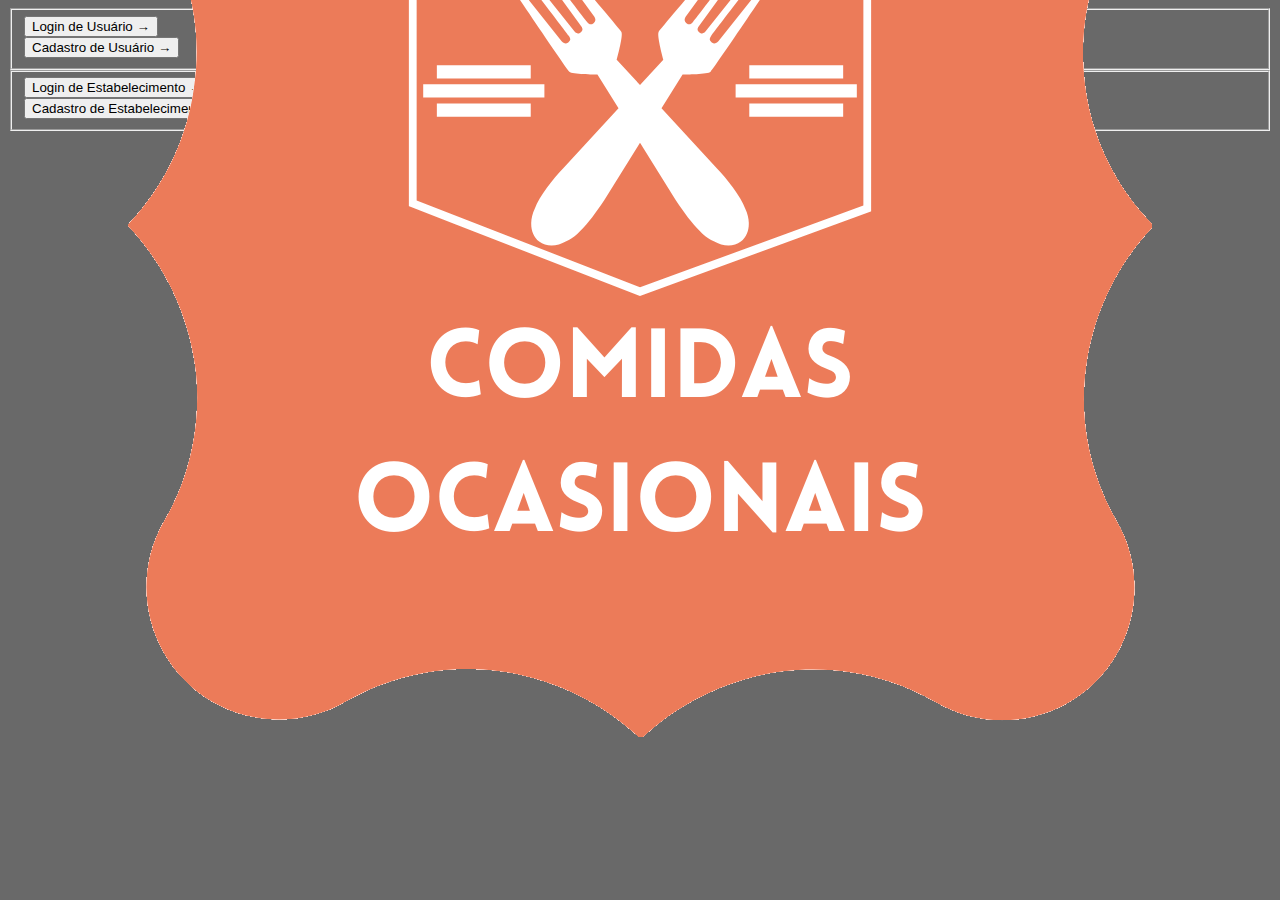
<file: index.html>
<!DOCTYPE html>
<html lang="pt">
<head>
  <meta charset="UTF-8">
  <meta http-equiv="X-UA-Compatible" content="IE=edge">
  <meta name="viewport" content="width=device-width, initial-scale=1.0">
  <title>Comidas Ocasional</title>
  <link rel="icon" href="/src/pages/resources/icon.png">
  <link rel="stylesheet" href="/src/main/style.css">
  <script src="https://code.jquery.com/jquery-3.2.1.min.js"></script>
</head>
<body>
  
    <div>
      <a href="https://bit.ly/LinkMuitoLegal"><img src="/src/pages/resources/logo.png" class="ComOcaIMG"></a>
    </div>

    <div class="grid">

      <fieldset class="group">

        <div class="grid">
          <a href="/src/Pages/loginCliente.html" class="Button" name="Login">
            <input type="button" value="Login de Usuário →" class="Button">
          </a>
        </div>
        
        <div class="grid">
          <a href="/src/pages/cadastroCliente.html" class="Button" name="cadasusua">
            <input type="button" value="Cadastro de Usuário →" class="Button">
          </a>
        </div>

      </fieldset>
      
      <fieldset class="group">

        <div class="grid">
          <a href="/src/Pages/loginEstabelecimento.html" class="Button">
            <input type="button" value="Login de Estabelecimento →" class="Button">
          </a>
        </div>
  
        <div class="grid">
          <a href="/src/pages/cadastroEstabelecimento.html" class="Button" name="cadasesta">
            <input type="button" value="Cadastro de Estabelecimento →" class="Button">
          </a>
        </div>

      </fieldset>

      </div>
      <script></script>
</body>
</html>
</file>
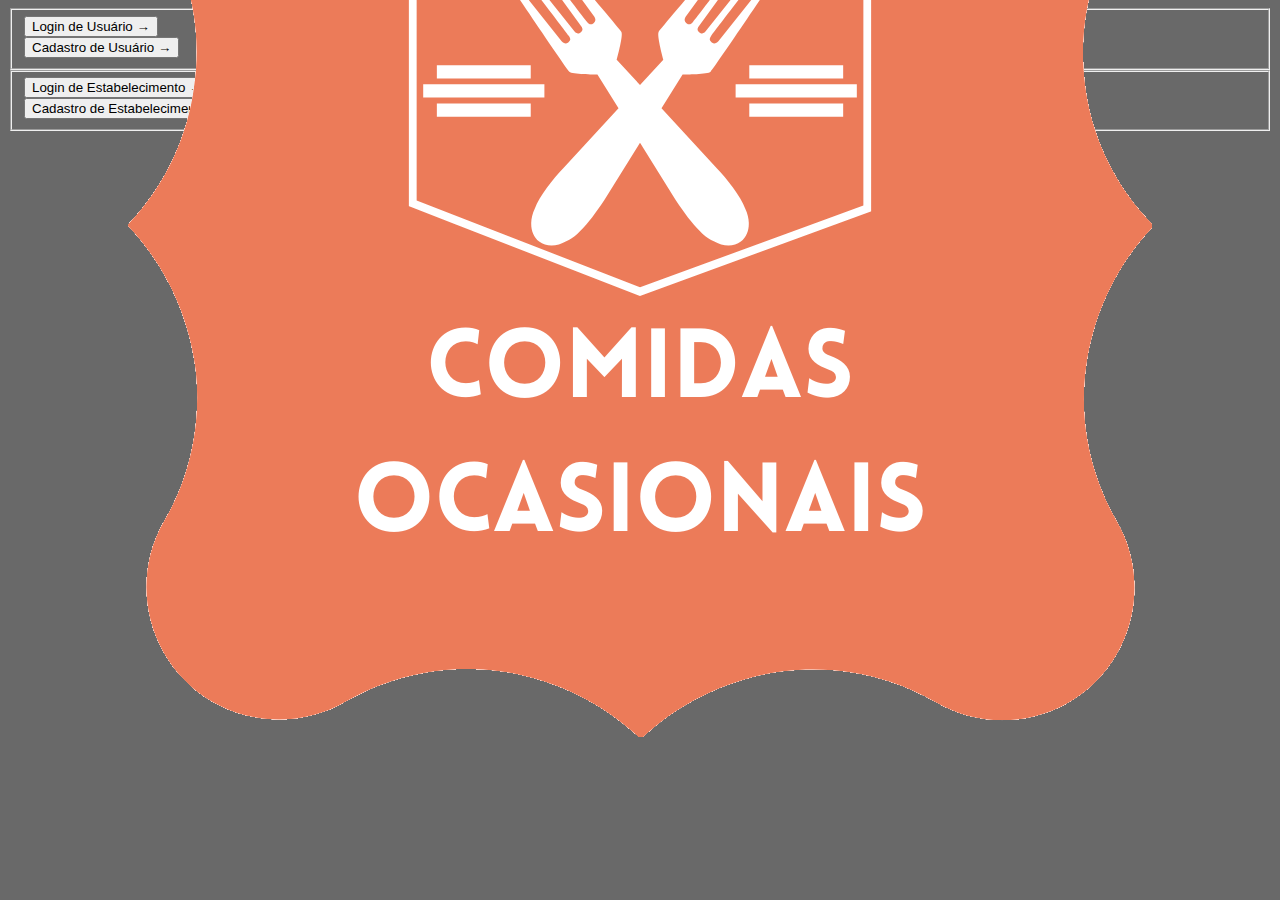
<file: src/main/index.html>
<!DOCTYPE html>
<html lang="pt">
<head>
  <meta charset="UTF-8">
  <meta http-equiv="X-UA-Compatible" content="IE=edge">
  <meta name="viewport" content="width=device-width, initial-scale=1.0">
  <title>Comidas Ocasional</title>
  <link rel="icon" href="/src/pages/resources/icon.png">
  <link rel="stylesheet" href="./style.css">
  <script src="https://code.jquery.com/jquery-3.2.1.min.js"></script>
</head>
<body>
  
    <div>
      <a href="https://bit.ly/LinkMuitoLegal"><img src="/src/pages/resources/logo.png" class="ComOcaIMG"></a>
    </div>

    <div class="grid">

      <fieldset class="group">

        <div class="grid">
          <a href="/src/Pages/loginCliente.html" class="Button" name="Login">
            <input type="button" value="Login de Usuário →" class="Button">
          </a>
        </div>
        
        <div class="grid">
          <a href="/src/pages/cadastroCliente.html" class="Button" name="cadasusua">
            <input type="button" value="Cadastro de Usuário →" class="Button">
          </a>
        </div>

      </fieldset>
      
      <fieldset class="group">

        <div class="grid">
          <a href="/src/Pages/loginEstabelecimento.html" class="Button">
            <input type="button" value="Login de Estabelecimento →" class="Button">
          </a>
        </div>
  
        <div class="grid">
          <a href="/src/pages/cadastroEstabelecimento.html" class="Button" name="cadasesta">
            <input type="button" value="Cadastro de Estabelecimento →" class="Button">
          </a>
        </div>

      </fieldset>

      </div>
      <script></script>
</body>
</html>
</file>
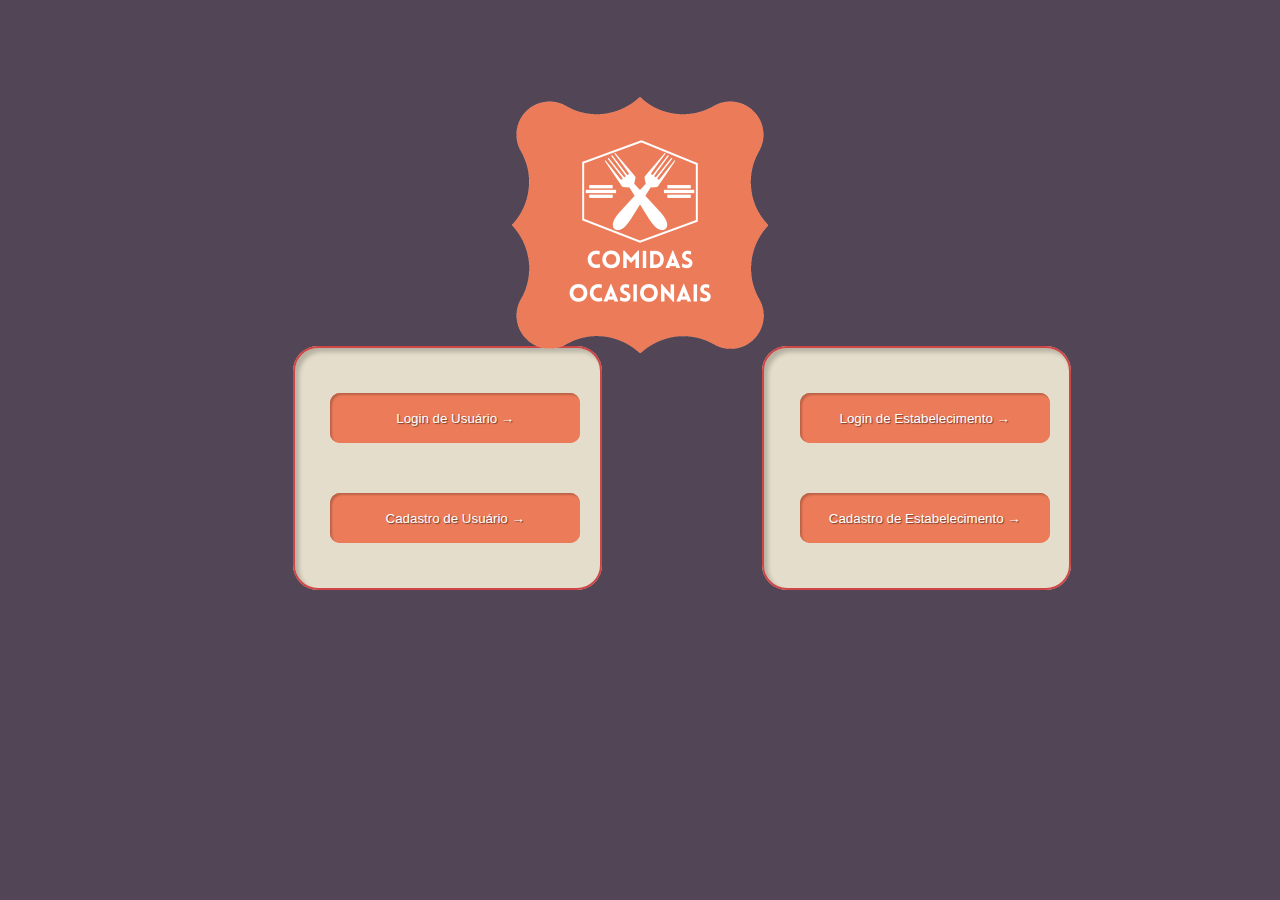
<file: src/main/webapp/index.html>
<!DOCTYPE html>
<html lang="pt">
<head>
  <meta charset="UTF-8">
  <meta http-equiv="X-UA-Compatible" content="IE=edge">
  <meta name="viewport" content="width=device-width, initial-scale=1.0">
  <title>Comidas Ocasional</title>
  <link rel="icon" href="./view/resources/icon.png">
  <link rel="stylesheet" href="style.css">
  <script src="https://code.jquery.com/jquery-3.2.1.min.js"></script>
</head>
<body>
  
    <div>
      <a href="https://bit.ly/LinkMuitoLegal"><img src="./view/resources/logo.png"class="ComOcaIMG"></a>
    </div>

    <div class="grid">

      <fieldset class="group">

        <div class="grid">
          <a href="./view/loginCliente.html" class="Button" name="Login">
            <input type="button" value="Login de Usuário →" class="Button">
          </a>
        </div>
        
        <div class="grid">
          <a href="./view/cadastroCliente.html" class="Button" name="cadasusua">
            <input type="button" value="Cadastro de Usuário →" class="Button">
          </a>
        </div>

      </fieldset>
      
      <fieldset class="group">

        <div class="grid">
          <a href="./view/loginEstabelecimento.html" class="Button">
            <input type="button" value="Login de Estabelecimento →" class="Button">
          </a>
        </div>
  
        <div class="grid">
          <a href="./view/cadastroEstabelecimento.html" class="Button" name="cadasesta">
            <input type="button" value="Cadastro de Estabelecimento →" class="Button">
          </a>
        </div>

      </fieldset>

      </div>
      <script></script>
</body>
</html>
</file>
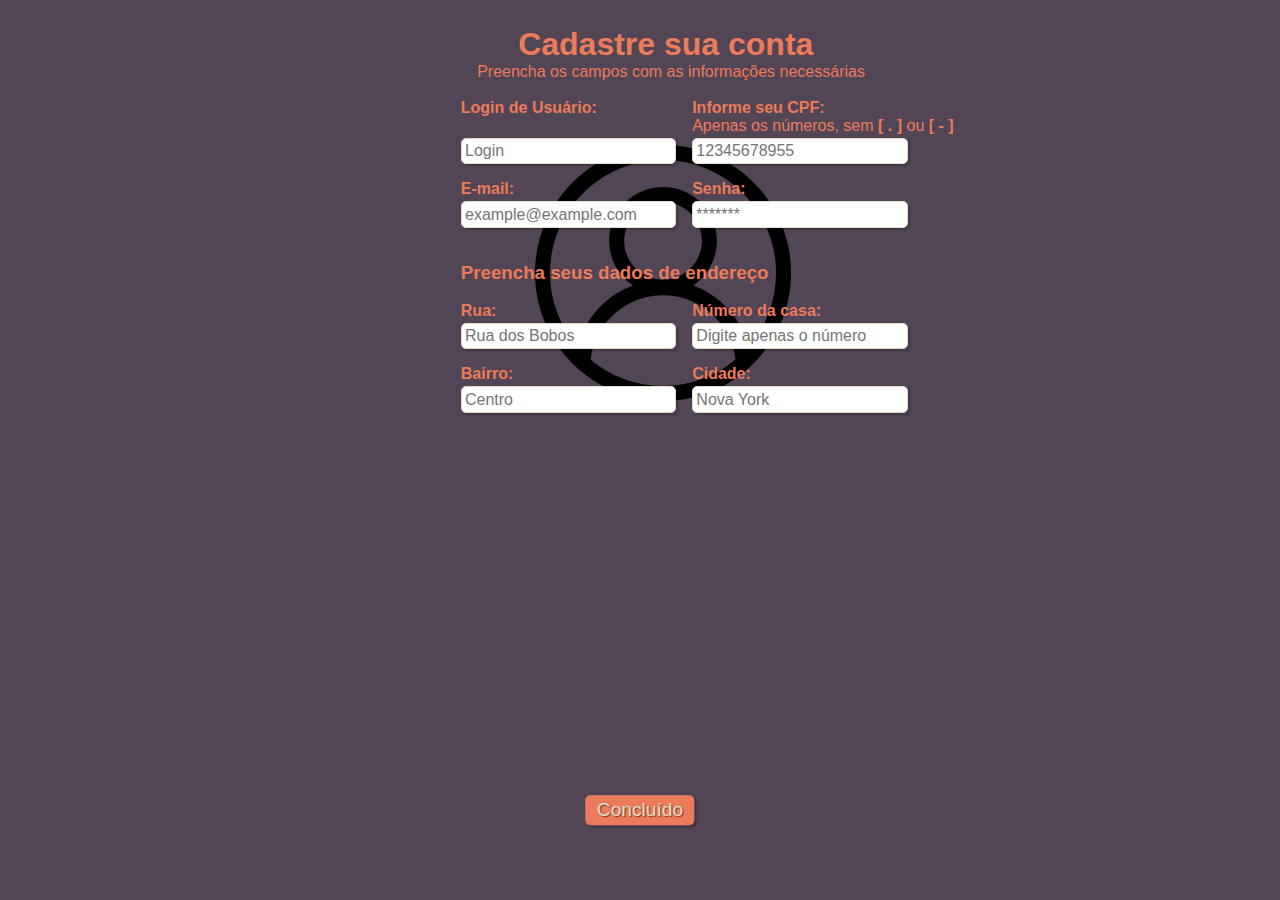
<file: src/Pages/cadastroCliente.html>
<!DOCTYPE html>
<html lang="pt">
<head>
    <meta charset="UTF-8">
    <meta http-equiv="X-UA-Compatible" content="IE=edge">
    <meta name="viewport" content="width=device-width, initial-scale=1.0">
    <title>Cadastro Usuário</title>
    <link rel="icon" href="/src/pages/resources/icon.png">
    <link rel="stylesheet" href="/src/pages/styles/cadastroCliente.css">
</head>
<body>
    <div>
        <h1 id="title">Cadastre sua conta</h1>
        <p id="caption">Preencha os campos com as informações necessárias</p>
        <br>
    </div>
    <form>
        
        <fieldset class="group">
            
            <div class="comoca">
                <label for="login"><strong>Login de Usuário:</strong></label>
                <br>
                <input type="text" name="login" id="login" placeholder="Login" required>
            </div>
            
            <div class="comoca">
                <label for="cpf"><strong>Informe seu CPF:</strong><br>Apenas os números, sem <strong>[ . ]</strong> ou <strong>[ - ]</strong></label>
                <input type="text" name="cpf" id="cpf" pattern="\d{11}" placeholder="12345678955" required>
            </div>
            
        </fieldset>
        
        <fieldset class="group">
            
            <div class="comoca">
                <label for="email"><strong>E-mail:</strong></label>
                <input type="email" name="email" id="email" placeholder="example@example.com" required>
            </div>
            <div class="comoca">
                <label for="password"><strong>Senha:</strong></label>
                <input type="password" name="password" id="password" placeholder="*******" required>
            </div>

        </fieldset>

        <br>
        
        <div>
            <h3 id="address">Preencha seus dados de endereço</h3>
        </div>

        <br>

        <fieldset class="group">

            <div class="comoca">
                <label for="street"><strong>Rua:</strong></label>
                <input type="text" name="street" id="street" placeholder="Rua dos Bobos" required>
            </div>

            <div class="comoca">
                <label for="houseNum"><strong>Número da casa:</strong></label>
                <input type="text" name="houseNum" id="houseNum" placeholder="Digite apenas o número" required>
            </div>
            
        </fieldset>
        
        <fieldset class="group">

            <div class="comoca">
                <label for="district"><strong>Bairro:</strong></label>
                <input type="text" name="district" id="district" placeholder="Centro" required>
            </div>
            
            <div class="comoca">
                <label for="city"><strong>Cidade:</strong></label>
                <input type="text" name="city" id="city" placeholder="Nova York" required>
            </div>
            
        </fieldset>
        
        <button class="button" type="submit" onsubmit="">Concluído</button> 

    </form>
</body>
</html>
</file>
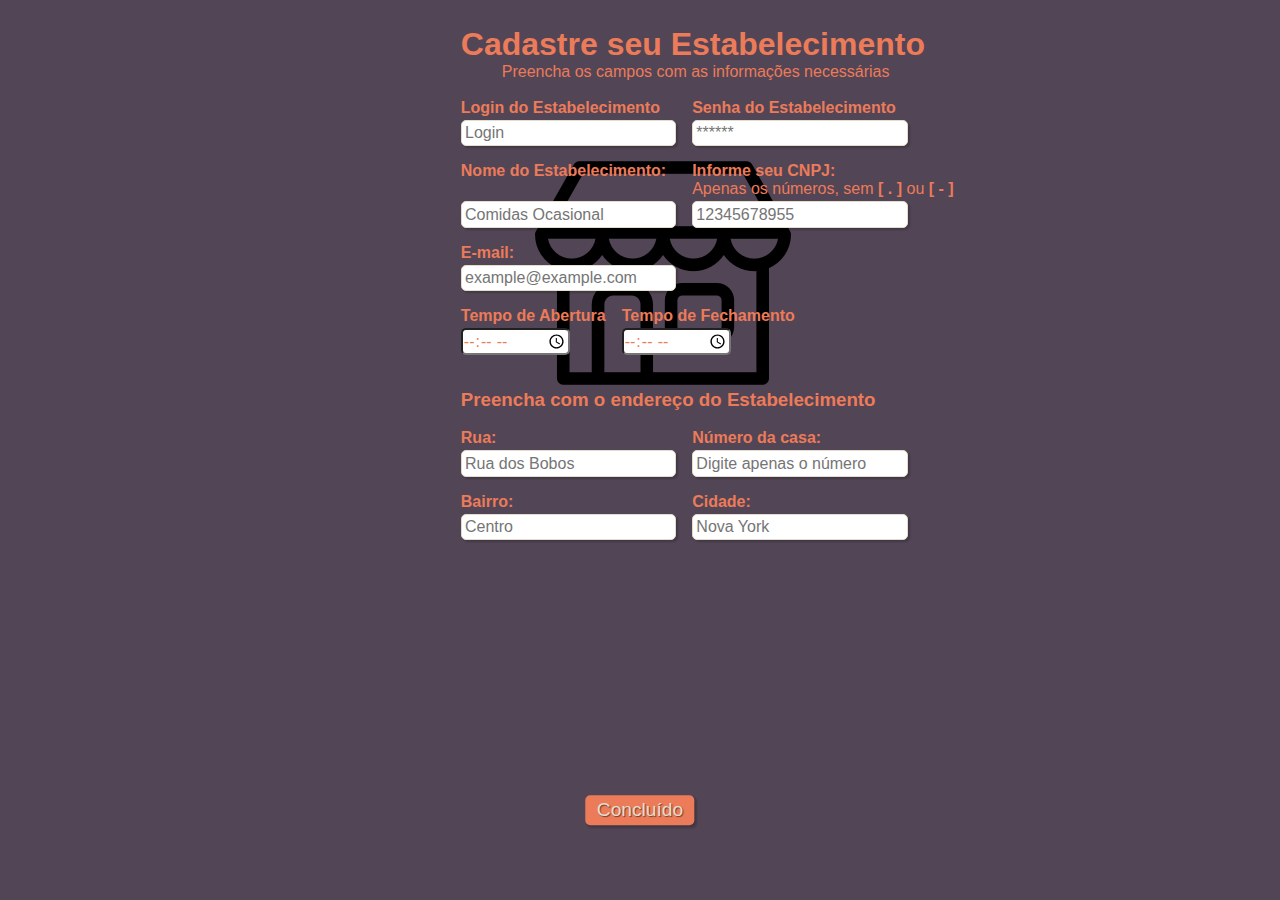
<file: src/Pages/cadastroEstabelecimento.html>
<!DOCTYPE html>
<html lang="pt">
<head>
    <meta charset="UTF-8">
    <meta http-equiv="X-UA-Compatible" content="IE=edge">
    <meta name="viewport" content="width=device-width, initial-scale=1.0">
    <title>Cadastre seu Estabelecimento</title>
    <link rel="icon" href="/src/pages/resources/icon.png">
    <link rel="stylesheet" href="/src/pages/styles/cadastroEstabelecimento.css">
</head>
  <body>
    <div>
        <h1 id="title">Cadastre seu Estabelecimento</h1>
        <p id="caption">Preencha os campos com as informações necessárias</p>
        <br>
    </div>
    <form>
        <fieldset class="group">
            
            <div class="comoca">
                <label for="login"><strong>Login do Estabelecimento</strong><br></label>
                <input type="text" name="login" id="login" placeholder="Login" required>
            </div>

            <div class="comoca">
                <label for="senha"><strong>Senha do Estabelecimento</strong><br></label>
                <input type="password" name="senha" id="senha" placeholder="******" required>
            </div>
        </fieldset>

        <fieldset class="group">

            <div class="comoca">
                <label for="name"><strong>Nome do Estabelecimento:</strong></label>
                <br>
                <input type="text" name="name" id="name" placeholder="Comidas Ocasional" required>
            </div>

            <div class="comoca">
                <label for="cpnj"><strong>Informe seu CNPJ:</strong><br>Apenas os números, sem <strong>[ . ]</strong> ou <strong>[ - ]</strong></label>
               <input type="text" name="cnpj" id="cnpj" pattern="\d{11}" placeholder="12345678955" required>
            </div>
            
        </fieldset>

        <fieldset class="group">

            <div class="comoca">
                <label for="email"><strong>E-mail:</strong></label>
                <input type="email" name="email" id="email" placeholder="example@example.com" required>
            </div>

        </fieldset>

        <fieldset class="group">

            <div class="comoca">
                <label for="opentime"><strong>Tempo de Abertura</strong></label>
                <input type="time" name="opentime" id="opentime" required>
            </div>
    
            <div class="comoca">
                <label for="closetime"><strong>Tempo de Fechamento</strong></label>
                <input type="time" name="closetime" id="closetime" required>
            </div>

        </fieldset>

        <br>

        <div>
            <h3 id="address">Preencha com o endereço do Estabelecimento</h3>
        </div>

        <br>
        
        <fieldset class="group">

            <div class="comoca">
                <label for="street"><strong>Rua:</strong></label>
                <input type="text" name="street" id="street" placeholder="Rua dos Bobos" required>
            </div>
    
            <div class="comoca">
                <label for="houseNum"><strong>Número da casa:</strong></label>
                <input type="text" name="houseNum" id="houseNum" placeholder="Digite apenas o número" required>
            </div>

        </fieldset>

        <fieldset class="group">

            <div class="comoca">
                <label for="district"><strong>Bairro:</strong></label>
                <input type="text" name="district" id="district" placeholder="Centro" required>
            </div>
    
            <div class="comoca">
                <label for="city"><strong>Cidade:</strong></label>
                <input type="text" name="city" id="city" placeholder="Nova York" required>
            </div>
            
        </fieldset>

        <button class="button" type="submit" onsubmit="">Concluído</button> 
    </form>
    
  </body>
</html>
</file>
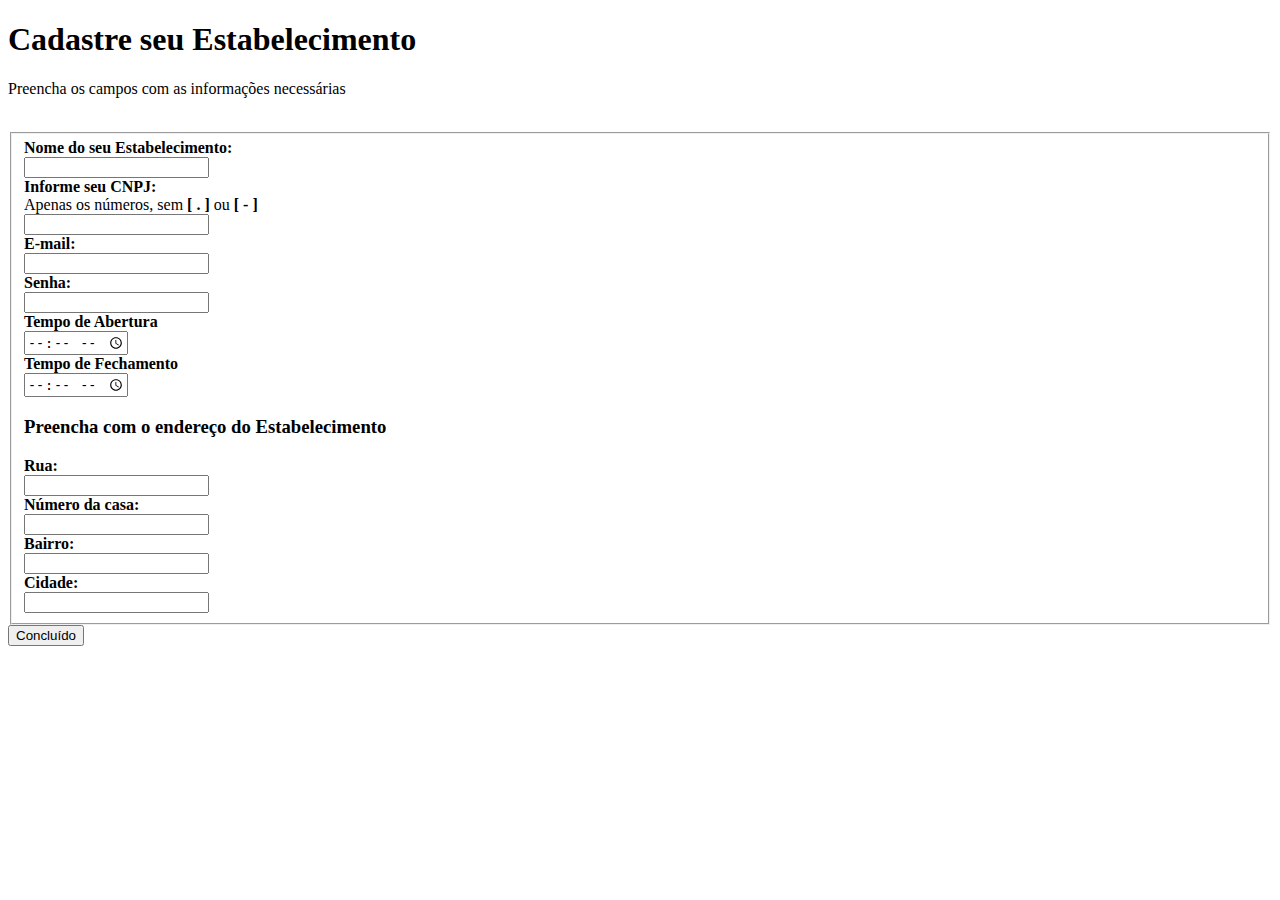
<file: src/Pages/cadastroEtabelecimento.html>
<!DOCTYPE html>
<html lang="pt">
<head>
    <meta charset="UTF-8">
    <meta http-equiv="X-UA-Compatible" content="IE=edge">
    <meta name="viewport" content="width=device-width, initial-scale=1.0">
    <title>Cadastre seu Estabelecimento</title>
    <link rel="icon" href="src/main/icon.png">
</head>
  <body>
    <div>
        <h1 id="title">Cadastre seu Estabelecimento</h1>
        <p id="caption">Preencha os campos com as informações necessárias</p>
        <br>
    </div>
    <form>
        <fieldset class="group">
            <div class="comoca">
                <label for="login"><strong>Nome do seu Estabelecimento:</strong><br></label>
                <input type="text" name="login" id="login" required>
            </div>
            <div class="comoca">
                <label for="cpnj"><strong>Informe seu CNPJ:</strong><br>Apenas os números, sem <strong>[ . ]</strong> ou <strong>[ - ]</strong><br></label>
               <input type="text" name="cnpj" id="cnpj" pattern="\d{11}" required>
            </div>
            <div class="comoca">
                <label for="email"><strong>E-mail:</strong><br></label>
                <input type="email" name="email" id="email" required>
            </div>
            <div class="comoca">
                <label for="password"><strong>Senha:</strong><br></label>
                <input type="password" name="password" id="password" required>
            </div>
            <div class="comoca">
                <label for="opentime"><strong>Tempo de Abertura</strong><br></label>
                <input type="time" name="opentime" id="opentime" required>
            </div>
            <div class="comoca">
                <label for="closetime"><strong>Tempo de Fechamento</strong><br></label>
                <input type="time" name="closetime" id="closetime" required>
            </div>
            <div>
                <h3 id="address">Preencha com o endereço do Estabelecimento</h3>
            </div>
            <div class="comoca">
                <label for="street"><strong>Rua:</strong><br></label>
                <input type="text" name="street" id="street" required>
            </div>
            <div class="comoca">
                <label for="houseNum"><strong>Número da casa:</strong><br></label>
                <input type="text" name="houseNum" id="houseNum" required>
            </div>
            <div class="comoca">
                <label for="district"><strong>Bairro:</strong><br></label>
                <input type="text" name="district" id="district" required>
            </div>
            <div class="comoca">
                <label for="city"><strong>Cidade:</strong><br></label>
                <input type="text" name="city" id="city" required>
        </fieldset>
        <button class="button" type="submit" onsubmit="">Concluído</button> 
    </form>
  </body>
</html>
</file>
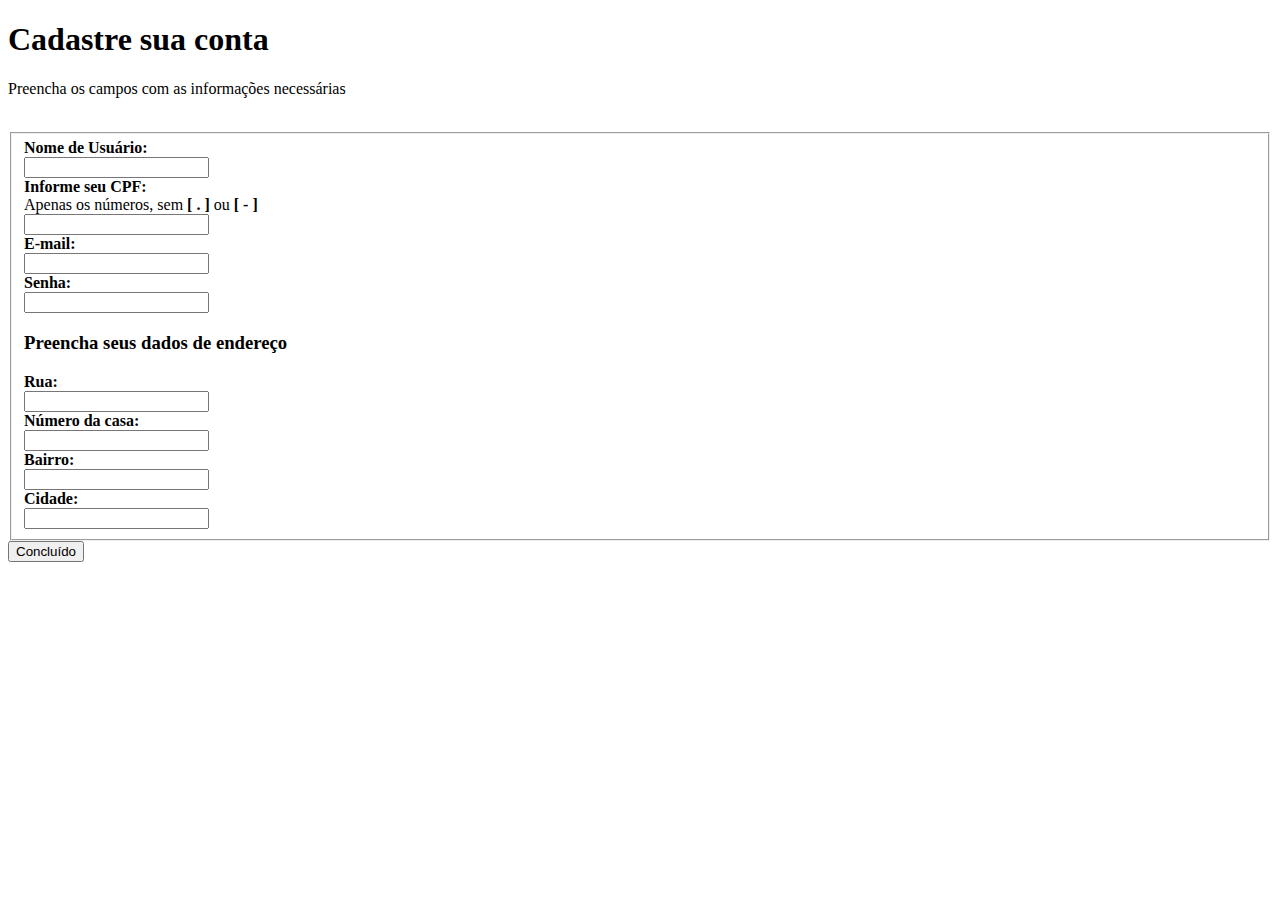
<file: src/Pages/html/cadastroCliente.html>
<!DOCTYPE html>
<html lang="pt">
<head>
    <meta charset="UTF-8">
    <meta http-equiv="X-UA-Compatible" content="IE=edge">
    <meta name="viewport" content="width=device-width, initial-scale=1.0">
    <title>Cadastro Usuário</title>
    <link rel="icon" href="./main/icon.png">
</head>
<body>
    <div>
        <h1 id="title">Cadastre sua conta</h1>
        <p id="caption">Preencha os campos com as informações necessárias</p>
        <br>
    </div>
    <form>
        <fieldset class="group">
            <div class="comoca">
                <label for="login"><strong>Nome de Usuário:</strong><br></label>
                <input type="text" name="login" id="login" required>
            </div>
            <div class="comoca">
                <label for="cpf"><strong>Informe seu CPF:</strong><br>Apenas os números, sem <strong>[ . ]</strong> ou <strong>[ - ]</strong><br></label>
               <input type="text" name="cpf" id="cpf" pattern="\d{11}" required>
            </div>
            <div class="comoca">
                <label for="email"><strong>E-mail:</strong><br></label>
                <input type="email" name="email" id="email" required>
            </div>
            <div class="comoca">
                <label for="password"><strong>Senha:</strong><br></label>
                <input type="password" name="password" id="password" required>
            </div>
            <div>
                <h3 id="address">Preencha seus dados de endereço</h3>
            </div>
            <div class="comoca">
                <label for="street"><strong>Rua:</strong><br></label>
                <input type="text" name="street" id="street" required>
            </div>
            <div class="comoca">
                <label for="houseNum"><strong>Número da casa:</strong><br></label>
                <input type="text" name="houseNum" id="houseNum" required>
            </div>
            <div class="comoca">
                <label for="district"><strong>Bairro:</strong><br></label>
                <input type="text" name="district" id="district" required>
            </div>
            <div class="comoca">
                <label for="city"><strong>Cidade:</strong><br></label>
                <input type="text" name="city" id="city" required>
            </div>
        </fieldset>
        <button class="button" type="submit" onsubmit="">Concluído</button> 
    </form>
</body>
</html>
</file>
<file: src/main/style.css>
body {
    background-color: 	#696969;
}

form {
    background-color: 	#808080;
    border-radius: 10px;
    color: #DCDCDC;
    position: absolute;
    top: 65%;
    left: 50%;
    transform: translate(-50%, -50%);
    align-items: center;
}

.subButton {
    background-color: #696969;
    border-radius: 10px;
    padding: 10px;
    margin: 10px;
    margin-right: 40%;
    margin-left: 30%;
}

.ComOcaIMG {
    position: absolute;
    top: 25%;
    left: 50%;
    transform: translate(-50%, -50%);
}
</file>
<file: src/main/webapp/style.css>
* {
    font-family: sans-serif;
}

body {
    background-color: 	#524556;
}


.ComOcaIMG {
    position: absolute;
    top: 25%;
    left: 50%;
    height: 256px;
    width: 256px;
    transform: translate(-50%, -50%);
}

.grid {
    display: grid;
    grid-template-columns: auto auto auto;
    grid-gap: 5px;
    padding: 5px;
    margin-top: 27%;
    margin-left: 10%;
}

.Button{
    cursor: pointer;
    background-color: #EC7B59;
    border-radius: 10px;
    position: relative;
    width: 250px;
    height: 50px;
    text-align: center;
    box-shadow: inset 2px 2px 2px rgba(0, 0, 0, 0.2);
    text-shadow: 1px 1px 1px rgba(0, 0, 0, 0.5);
    border: 0;
    color: #ffffff;
}

.Button:hover{
    background-color:#CE4646;
    border-radius: 10px;
    position: relative;
    align-items: center;
    width: 250px;
    height: 50px;
    box-shadow: inset 2px 2px 2px rgba(0, 0, 0, 0.2);
    text-shadow: 1px 1px 1px rgba(0, 0, 0, 0.5);
}

fieldset {
    border: 2px solid #CE4646;
    box-shadow: inset 4px 4px 4px rgba(0, 0, 0, 0.2);
    padding: 0;
    margin-left: 33%;
    background-color: #E4DDCB;
    border-radius: 25px;
}

fieldset.group .grid {
    float: top;
    margin-top: 2.5em;
    margin-bottom: 2.5em;
}
</file>
<file: src/pages/styles/cadastroCliente.css>
* {
    margin: 0;
    padding: 0;
    font-family: sans-serif;
}

#title {
    margin-left: 7%;
    color: #EC7B59;
}

#caption {
    margin-left: 2%;
    color: #EC7B59;
}

fieldset {
    border: 0;
}

body {
    background-color: #524556;
    font-size: 1em;
    color: #EC7B59;
    margin-left: 36%;
    margin-top: 2%;
    justify-content: center;
    background-image: url("/src/pages/resources/user.png");
    background-repeat: no-repeat;
    background-position: 535px 145px;
    background-size: 256px 256px;
}

input, textarea, button {
    font-size: 1em;
    color: #EC7B59;
    border-radius: 5px;
}

.group:before, .group:after {
    display: table;
}

.group:after{
    clear: both;
}

.comoca{
    margin-bottom: 1em;
}
.comoca label {
    display: block;
    margin-bottom: 0.2em;
    color: #EC7B59;
}

fieldset.group .comoca {
    float: left;
    margin-right: 1em;
}

.comoca input[type=text], .comoca input[type=password], .comoca input[type=email], .comoca input[type=time] {
    padding: 00.2em;
    border: 1px solid #E4DDCB;
    box-shadow: 2px 2px 2px rgba(0, 0, 0, 0.2);
    display: block;
}

.comoca input:focus, .comoca textarea:focus {
    background: #E0E0F8;
}

.button {
    font-size: 1.2em;
    background: #EC7B59;
    border: 0;
    margin-bottom: 1em;
    color: #E4DDCB;
    padding: 0.2em 0.6em;
    box-shadow: 2px 2px 2px rgba(0, 0, 0, 0.2);
    text-shadow: 1px 1px 1px rgba(0, 0, 0, 0.5);
    position: absolute;
    top: 90%;
    left: 50%;
    margin-right: -50%;
    transform: translate(-50%, -50%);
}

.button:hover {
    background: #CE4646;
    box-shadow: inset 2px 2px 2px rgba(0, 0, 0, 0.2);
    text-shadow: none;
}

.button {
    cursor: pointer;
}
</file>
<file: src/pages/styles/cadastroEstabelecimento.css>
* {
    margin: 0;
    padding: 0;
    font-family: sans-serif;
}

#title {
    color: #EC7B59;
}

#caption {
    margin-left: 5%;
    color: #EC7B59;
}

fieldset {
    border: 0;
}

body {
    background-color: #524556;
    font-size: 1em;
    color: #EC7B59;
    margin-left: 36%;
    margin-top: 2%;
    justify-content: center;
    background-image: url("/src/pages/resources/shop.png");
    background-repeat: no-repeat;
    background-position: 535px 145px;
    background-size: 256px 256px;
}

input, textarea, button {
    font-size: 1em;
    color: #EC7B59;
    border-radius: 5px;
}

.group:before, .group:after {
    display: table;
}

.group:after {
    clear: both;
}

.comoca {
    margin-bottom: 1em;
}

.comoca label {
    display: block;
    margin-bottom: 0.2em;
    color: #EC7B59;
}

fieldset.group .comoca {
    float: left;
    margin-right: 1em;
}

.comoca input[type=text], .comoca input[type=password], .comoca input[type=email] {
    padding: 00.2em;
    border: 1px solid #E4DDCB;
    box-shadow: 2px 2px 2px rgba(0, 0, 0, 0.2);
    display: block;
}

.comoca input:focus, .comoca textarea:focus {
    background: #E0E0F8;
}

.button {
    font-size: 1.2em;
    background: #EC7B59;
    border: 0;
    margin-bottom: 1em;
    color: #E4DDCB;
    padding: 0.2em 0.6em;
    box-shadow: 2px 2px 2px rgba(0, 0, 0, 0.2);
    text-shadow: 1px 1px 1px rgba(0, 0, 0, 0.5);
    position: absolute;
    top: 90%;
    left: 50%;
    margin-right: -50%;
    transform: translate(-50%, -50%);
}

.button:hover {
    background: #CE4646;
    box-shadow: inset 2px 2px 2px rgba(0, 0, 0, 0.2);
    text-shadow: none;
}

.button {
    cursor: pointer;
}
</file>
